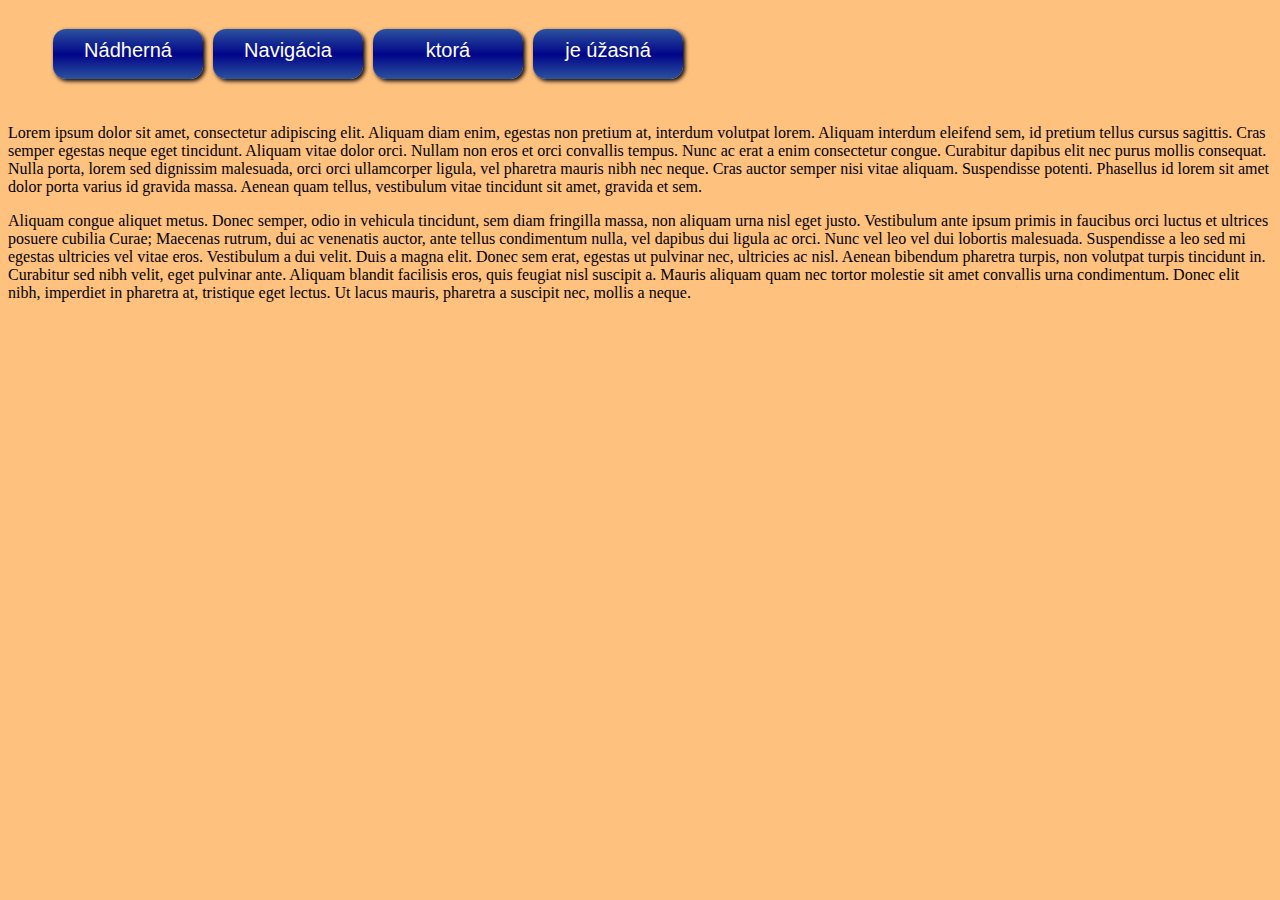
<file: navigation/index.html>
<!DOCTYPE html>
<html>
<head>
  <meta http-equiv="Content-Type" content="text/html; charset=utf-8">
  <title>Hover Menu</title>
  <link rel="stylesheet" type="text/css" href="menustyle.css">
</head>
<body>
  <nav>
    <ul>
      <li>Nádherná</li>
      <li id="mynavigation">Navigácia
        <div>
          <div id="tools">
            <a href="#" id="expand">Expand all</a>
            <input type="text" id="searchbox" placeholder="Search"/>
          </div>
          <ul>
            <li>
              Boxing
              <ul>
                <li><a href="#">BoxNation</a></li>
                <li><a href="#">PrizeFighter</a></li>
              </ul>
            </li>
            <li>
              Cricket
              <ul>
                <li><a href="#">Big Bash T20 Cricket</a></li>
              </ul>
            </li>
            <li>
              Darts
              <ul>
                <li><a href="#">PDC</a></li>
              </ul>
            </li>
            <li>
              Football
              <ul>
                <li><a href="#">AFC</a></li>
                <li><a href="#">A League</a></li>
                <li><a href="#">Chinese Super League</a></li>
                <li><a href="#">Eredivise</a></li>
                <li><a href="#">J League</a></li>
                <li><a href="#">Soccer</a></li>
              </ul>
            </li>
          </ul>
          <ul>
            <li>
              Handball
              <ul>
                <li><a href="#">IHF</a></li>
              </ul>
            </li>
            <li>
              Hockey
              <ul>
                <li><a href="#">FIH</a></li>
              </ul>
            </li>
            <li>
              Martial Arts
              <ul>
                <li><a href="#">FIGHTCODE</a></li>
                <li><a href="#">ONEFC</a></li>
              </ul>
            </li>
            <li>
              Netball
              <ul>
                <li><a href="#">ANZ Netball</a></li>
              </ul>
            </li>
          </ul>
          <ul>
            <li>
              Pool
              <ul>
                <li><a href="#">Pool</a></li>
              </ul>
            </li>
            <li>
              Rugby
              <ul>
                <li><a href="#">Super Rugby</a></li>
                <li><a href="#">The Rugby Championship</a></li>
              </ul>
            </li>
            <li>
              Snooker
              <ul>
                <li><a href="#">World Snooker</a></li>
              </ul>
            </li>
            <li>
              Squash
              <ul>
                <li><a href="#">PSA</a></li>
              </ul>
            </li>
          </ul>
        </div>
      </li>
      <li>ktorá</li>
      <li>je úžasná</li>
    </ul>
  </nav>
  <article>
    <p> 
      Lorem ipsum dolor sit amet, consectetur adipiscing elit. Aliquam diam enim, egestas non pretium at, interdum volutpat lorem. Aliquam interdum eleifend sem, id pretium tellus cursus sagittis. Cras semper egestas neque eget tincidunt. Aliquam vitae dolor orci. Nullam non eros et orci convallis tempus. Nunc ac erat a enim consectetur congue. Curabitur dapibus elit nec purus mollis consequat. Nulla porta, lorem sed dignissim malesuada, orci orci ullamcorper ligula, vel pharetra mauris nibh nec neque. Cras auctor semper nisi vitae aliquam. Suspendisse potenti. Phasellus id lorem sit amet dolor porta varius id gravida massa. Aenean quam tellus, vestibulum vitae tincidunt sit amet, gravida et sem.
    </p>
    <p>
      Aliquam congue aliquet metus. Donec semper, odio in vehicula tincidunt, sem diam fringilla massa, non aliquam urna nisl eget justo. Vestibulum ante ipsum primis in faucibus orci luctus et ultrices posuere cubilia Curae; Maecenas rutrum, dui ac venenatis auctor, ante tellus condimentum nulla, vel dapibus dui ligula ac orci. Nunc vel leo vel dui lobortis malesuada. Suspendisse a leo sed mi egestas ultricies vel vitae eros. Vestibulum a dui velit. Duis a magna elit. Donec sem erat, egestas ut pulvinar nec, ultricies ac nisl. Aenean bibendum pharetra turpis, non volutpat turpis tincidunt in. Curabitur sed nibh velit, eget pulvinar ante. Aliquam blandit facilisis eros, quis feugiat nisl suscipit a. Mauris aliquam quam nec tortor molestie sit amet convallis urna condimentum. Donec elit nibh, imperdiet in pharetra at, tristique eget lectus. Ut lacus mauris, pharetra a suscipit nec, mollis a neque.
    </p>
  </article> 
  <script type="text/javascript" src="../jquery-1.9.1.min.js"></script>

  <script type="text/javascript" src="applications.js"></script>
</body>
</html>
</file>
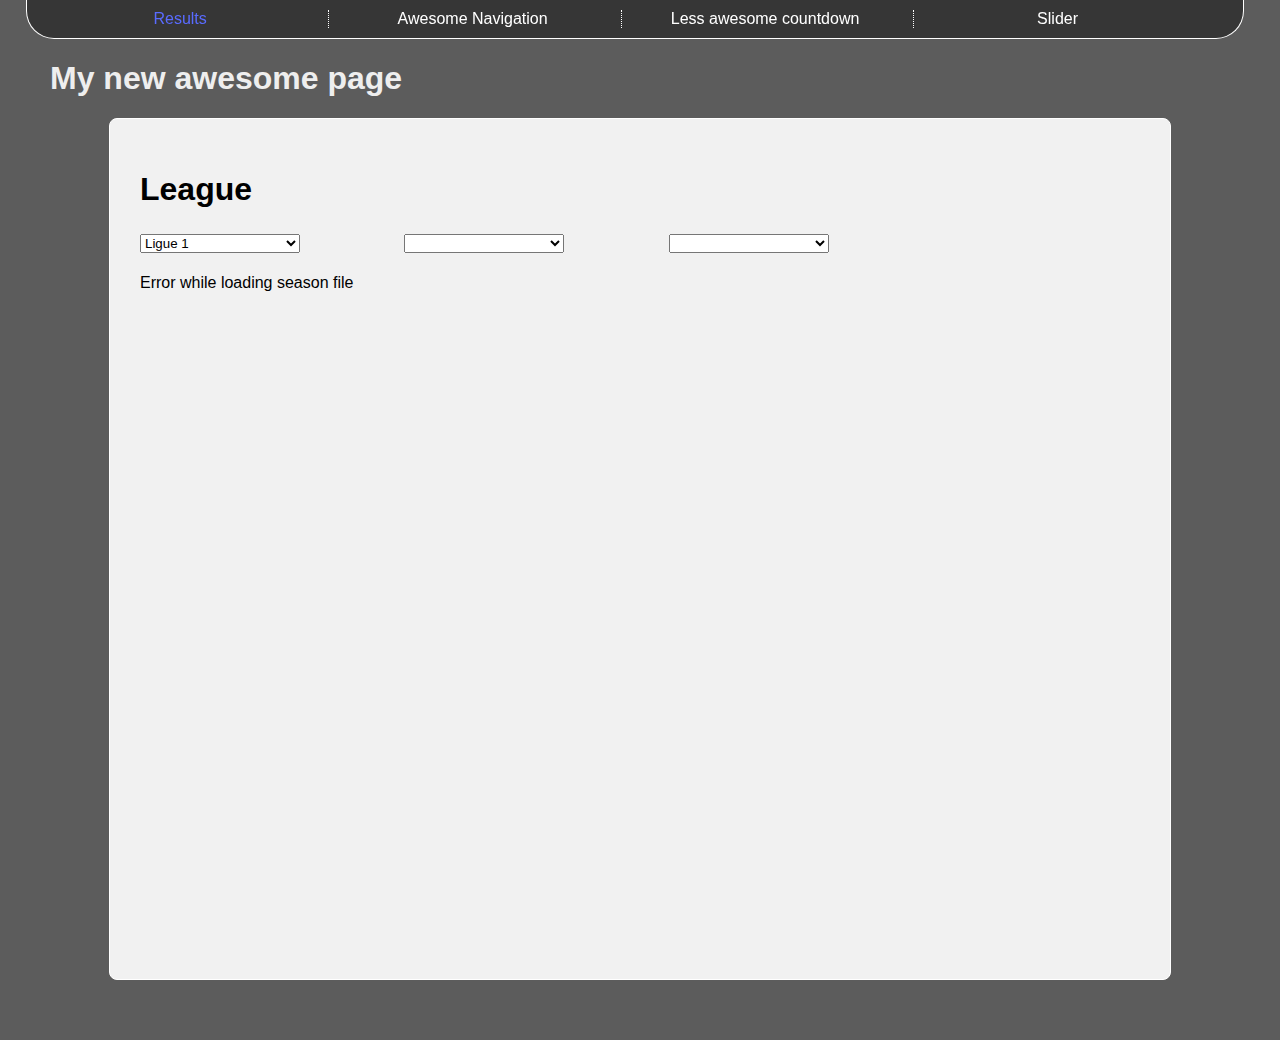
<file: results/index.html>
<!DOCTYPE html>
<html>
<head>
	<meta charset="utf-8">
	<title>Hover Menu</title>
	<link rel="stylesheet" href="style.css">
</head>
<body>
	<nav>
		<ul>
			<li><a href="#" class="onpage"> Results</a></li>
			<li><a href="../navigation/index.html">Awesome Navigation</a></li>
			<li><a href="../countdown.html">Less awesome countdown</a></li>
			<li><a href="../slider/index.html">Slider</a></li>
		</ul>
	</nav>
	<header>
		<h1>My new awesome page</h1>
	</header>
	<section id="results">
		<header>
			<h1>League</h1>
			<select id="leagues"></select>
			<select id="team"></select>
			<select id="date"></select>
		</header>
		
	</section>
	<script type="text/javascript" src="../jquery-1.9.1.min.js"></script>

	<script type="text/javascript" src="applications.js"></script>
</body>
</html>
</file>
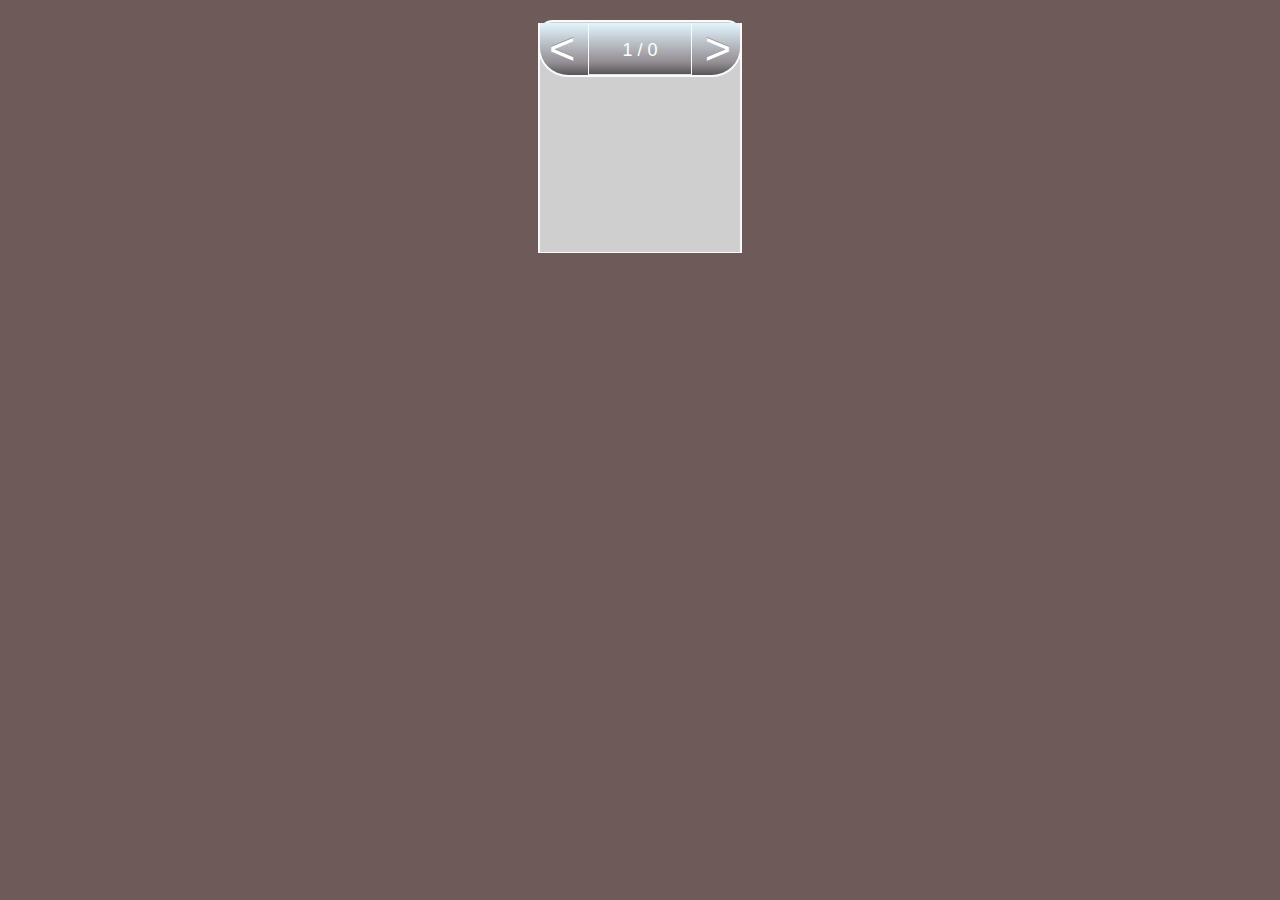
<file: slider/index.html>
<!DOCTYPE html>
<html>
<head>
	<meta charset="utf-8">
	<title>Slider</title>
	<link rel="stylesheet" href="sliderstyle.css">
</head>
<body>
	<aside id="countdownslider">
		<div class="bxslider" id="myslider">
		</div>
		<div class="controls">
			<div id="sliderprev"></div>
			<div id="sliderpager"></div>
			<div id="slidernext"></div>
		</div>
	</aside>
	<script src="../jquery-1.9.1.min.js"></script>
	<script src="../countdown.js"></script>
	<script src="jquery.bxslider.js"></script>
	<script src="applications.js"></script>
</body>
</html>
</file>
<file: navigation/menustyle.css>
body {
	background-color: rgb(255, 193, 126)
}
nav {
	display: block;
	font-family: Verdana, sans-serif;
	overflow: hidden;
	height: 100px;
}

nav > ul > li {
	display: block;
	float: left;
	width: 150px;
	height: 50px;
	background-color: rgb(42, 16, 196);
	font-size: 20px;
	margin: 5px 5px;
	text-align: center;
	line-height: 42px;
	border-radius: 13px;
	color: #ffffff;
	z-index: 2;
	background: -webkit-linear-gradient(top, rgba(44,83,158,1) 0%,rgba(1,5,137,1) 51%,rgba(44,83,158,1) 100%);
	box-shadow: 2px 2px 4px #000;
}

nav > ul > li:hover {
    background-color: rgb(90, 116, 253);
   	color: #000000;
   	-webkit-transition: 0.13s;
	background: -webkit-linear-gradient(top, rgba(44,83,158,1) 0%,rgba(2,141,247,1) 51%,rgba(2,144,239,1) 100%);
	cursor: pointer;
}

#mynavigation:hover {
   	border-bottom-left-radius: 0;
	border-bottom-right-radius: 0;
	border-bottom: 0;
	height: 58px;
	background: -webkit-linear-gradient(top, rgba(44,83,158,1) 0%,rgba(2,141,247,0.8) 51%,rgba(2,144,239,0.7) 100%);
	box-shadow: 0px -1px 2px #000;
	cursor: default;
}

#mynavigation:hover > div {
    display: block;
    cursor: default;
}

#mynavigation > div {
	display: none;
	width: auto;
	height: auto;
	font-size: 14px;
	margin: 16px 0 0 -171px;
	background-color: rgba(2,144,239,0.7);
	z-index: 2 !important;
	border-radius: 15px;
    padding: 10px;
    padding-top: 0;
    position: absolute;
    box-shadow: 2px 2px 3px rgba(52, 65, 73, 0.7);
    /*-webkit-columns: 192px 3;*/
}
#mynavigation #tools {
	display: block;
	text-align: right;
}
#mynavigation #tools a {
	display: block;
	float: left;
	text-decoration: none;
	color: #000;
	font-weight: bold;
	margin-left: 5px;
}
#mynavigation #tools a:hover {
	text-decoration: underline;
}
#mynavigation #tools input[type="text"] {
	border-radius: 7px;
	border: 1px solid #fff;
	padding: 2px 8px; 
	font-size: 15px;
	width: 108px;
	color: rgb(42, 16, 196);
}
#mynavigation #tools input[type="text"]:focus {
	width: 140px;
	-webkit-transition: 0.2s;
}
#mynavigation #tools input[type="text"]:hover {
	width: 140px;
	-webkit-transition: 0.2s;
}
#mynavigation > div > ul {
	display: block;
	float: left;
	margin-right: 20px;
	height: auto;
	padding: 0;
}
#mynavigation > div > ul:last-child {
	margin: 0;
}
#mynavigation div > ul > li {
	display: block;
	margin: 15px 2px;
	width: 192px;
	height: auto;
	font-size: 15px;
	z-index: 1;
	position: relative;
	border: 2px solid #ffffff;
	border-radius: 6px;
	background: #ffffff;
	color: rgb(42, 16, 196);
	line-height: 23px;
	font-weight: bold;
	box-shadow: 0px 1px 2px #555;
	cursor: pointer;
}
#mynavigation div > ul > li:last-child {
	margin-bottom: 0;
}

#mynavigation div > ul > li:first-child {
	margin-top: 0;

	}
#mynavigation div > ul > li:hover {
	background: -webkit-linear-gradient(top, rgba(44,83,158,1) 0%,rgba(2,141,247,1) 51%,rgba(2,144,239,1) 100%);
	-webkit-background-size: 27px;
	color: #ffffff;
	-webkit-transition: 0.1s;
	border: 2px solid #ffffff;
}


#mynavigation div > ul > li > ul > li{
	display: block;
	height: auto; 
	background: #ffffff;
	color: rgb(42, 16, 196);
	font-size: 11px;
	line-height: 19px;
}
#mynavigation div > ul > li > ul > li a{
	display:block;
	color: #000000;
	text-decoration: none;
}
#mynavigation div > ul > li > ul > li a:hover{
	color: #4444cc;
	text-decoration: underline;
}
#mynavigation .opened {
	background: -webkit-linear-gradient(top, rgba(44,83,158,1) 0%,rgba(2,141,247,1) 51%,rgba(2,144,239,1) 100%);
	-webkit-background-size: 27px;
	color: #ffffff;
	border: 2px solid #ffffff;
}
#mynavigation div ul > li > ul {
	display: none;
	width: 192px;
	height:auto;
	margin: 0;
	padding: 0;
}
article {
	display: block;
}
</file>
<file: results/style.css>
body {
	margin: 60px auto;
	background-color: rgb(92, 92, 92);
	font-family: Tahoma, Verdana, Arial, sans-serif;
}
body > header  h1{
	margin-left: 50px;
	font-family: "Comic Sans MS", sans-serif;
	color: #eee;
}
nav {
	position: fixed;
	background-color: rgba(46, 46, 46, 0.82);
	margin: 0 auto;
	left: 2%;
	top: 0;
	border-bottom: 1px solid #fff;
	border-left: 1px solid #fff;
	border-right: 1px solid #fff;
	border-bottom-left-radius: 28px;
	border-bottom-right-radius: 28px;
	width: 95%;
	max-height: 90px;
	z-index: 1;
}
nav ul {
	margin: 0;
	padding: 10px;
}
nav li {
	display: inline-block; 
	width: 24%;
	text-align: center;
	border-left: 1px dotted #fff;
}
nav li:first-child {
	border-left: 0;
}
nav li a {
	text-decoration: none;
	color: #fff;
	display: block;
}
nav li a:hover, nav .onpage {
	color: rgb(89, 107, 255);
}
#results {
	max-width: 1000px;
	width: 90%;
	background-color: rgb(241, 241, 241);
	margin: 5px auto;
	padding: 30px;
	min-height: 800px;
	border: 1px solid #fff;
	border-radius: 8px;
}
#results select {
	min-width: 120px;
	width: 20%;
	max-width: 160px;
	margin: 5px 10% 5px 0;
}
#results select:last-child {
	margin-right: 10px;
}
#results table {
	border-collapse: collapse; 
	margin-bottom: 22px;
}
#results table th {
	color: rgb(102, 121, 124);
}
#results table .matchinfo {
	display: none;
}
#results table .time {
	text-align: left;
	color: rgb(255, 255, 255);
	font-size: 0.8em;
	background-color: #333;
	padding: 0px 7px;
}
#results table .homeTeam {
	text-align: right;
	width: 230px;
	padding-right: 20px;
	background-color: #fff;
}
#results table .homeScore {
	text-align: right;
	color: #ddd;
	background-color: #333;
	width: 27px;
}
#results table .vs {
	text-align: center;
	color: #ddd;
	background-color: #333;
	width: 10px;
}
#results table .awayScore {
	text-align: left;
	color: #ddd;
	background-color: #333;
	width: 27px;

}
#results table .awayTeam {
	text-align: left;
	width: 230px;
	padding-left: 20px;
	background-color: #fff;
}
#results table tr {
	height:20px;
	border-bottom: 1px solid rgb(184, 184, 184);
}
#results table .details {
    background-color: #fff;
}
#results table .details a {
    text-decoration: none;
    font-size: 0.8em;
    color: rgb(29, 10, 255);
    padding-right: 8px;
}
#results button {
	border: 0;
	box-shadow: 1px 1px 3px rgb(65, 128, 128);
	color: rgb(45, 67, 235);
	background-color: rgb(231, 253, 253);
	border-radius: 8px;
}
#results button:hover {
	cursor: pointer;
}
#results button:active {
	box-shadow: -1px -1px 2px rgb(65, 128, 128);
}
#results .matchDetails {
	position: absolute;
	width: 490px;
	margin-left: 68px;
	background-color: #fff;
	margin-top: -24px;
	border: 3px solid #333;
	border-radius: 30px;
	padding: 13px;
	display: none;
}
.matchDetails {
	font-size: 0.8em;
}
.matchDetails table {
	width: 100%;
}
.matchDetails table td{
	padding: 9px;
}
.matchDetails .middleColumn {
	text-align: center;
	font-weight: bold;
}
</file>
<file: slider/sliderstyle.css>
body {
	background-color: rgb(111, 90, 90);
	font-family: Arial, sans-serif, Verdana;
}
#countdownslider {
	margin: 20px auto;
	width: 200px;
	background-color: rgb(207, 207, 207);
	height: 230px;
	border: 2px solid #fafafa;
	position: relative;
	border-radius: 15px;
	border-bottom-right-radius: 0;
	border-bottom-left-radius: 0;
	border-bottom: 1px solid #fafafa;
}
#countdownslider h1 {
	font-size: 18px;
	color: rgb(134, 77, 39);
	display: block;
	margin: 7px 0 4px 15px;
}
.sliderinner {
	height: 230px;
}
.sliderinner time {
	font-size: 13px;
	font-weight: bold;
	margin-left: 10px;
}
.sliderinner > span {
	font-size: 13px;
	color: #f00;
	display: block;
}

.countdown {
	height: auto;
	overflow: auto;
	background-color: rgb(59, 59, 223);
	color: #ff7A00;
	width: 135px;
	text-align: center;
	font-size: 14px;
	border: 2px solid #000;
	border-radius: 12px;
	padding: 10px;
	position: absolute;
	bottom: 10px;
	left: 21px;

}
.countdown .cd-digit {
	float: left;
	margin-left: 8px;
	font-family: "Lucida Console", Monaco, monospace;
	background-color: #000;
	padding: 4px;
	border-radius: 7px;

}
.countdown .cd-digit:last-child {
	margin-right: 0;
}
.countdown .cd-info {
	display: block;
	font-size: 11px;
}

.countdownlive {
	display:none;
	height: 39px;
	overflow: auto;
	background-color: rgb(180, 3, 10);
	color: #fff;
	width: 135px;
	text-align: center;
	font-size: 18px;
	border: 2px solid rgb(42, 42, 255);
	border-radius: 12px;
	padding: 10px;
	position: absolute;
	bottom: 10px;
	left: 21px;
	text-decoration: none;
}
.countdownlive span {
	display: block;
	font-size: 14px;
}
.controls {
	background-color: #ddddfd;
	border: 2px solid #fafafa;
	overflow: auto;
	width: 100%;
	margin-left: -2px;
	margin-top: 1px;
	border-top: 0;
	border-bottom-right-radius: 30px;
	border-bottom-left-radius: 30px;

}
.controls a {
	display: block;
	text-decoration: none;
	color: #fff;
	text-shadow: 0px -1px 0px #999;
	font-size: 45px;
	padding: 0 9px;
}
.controls a:active{ 
	text-shadow: 1px -2px 0px #555;
}
.controls > div {
	float:left;
	background-color: #ddddfd;
	color: #fff;
}

#sliderprev {
	float: left;
	width: 48px;
	text-align: left;
	border-right: 1px solid #fafafa;
	background-image: -webkit-linear-gradient(top, rgb(225,242,250) 2%, rgb(148,142,148) 76%, rgb(87,87,87) 100%);
}
#slidernext {
	display: block;
	float: right;
	width: 48px;
	text-align: right;
	border-left: 1px solid #fafafa;
	background-image: -webkit-linear-gradient(top, rgb(225,242,250) 2%, rgb(148,142,148) 76%, rgb(87,87,87) 100%);
}
#sliderpager {
	font-size: 18px;
	text-align: center;
	width: 102px;
	height: 34px;
	padding-top: 17px;
	background-image: -webkit-linear-gradient(top, rgb(225,242,250) 2%, rgb(148,142,148) 76%, rgb(87,87,87) 100%);
}
#slidernext:active, #sliderprev:active {
	background-image: -webkit-linear-gradient(bottom, rgb(225,242,250) 2%, rgb(148,142,148) 76%, rgb(87,87,87) 100%);
}
</file>
